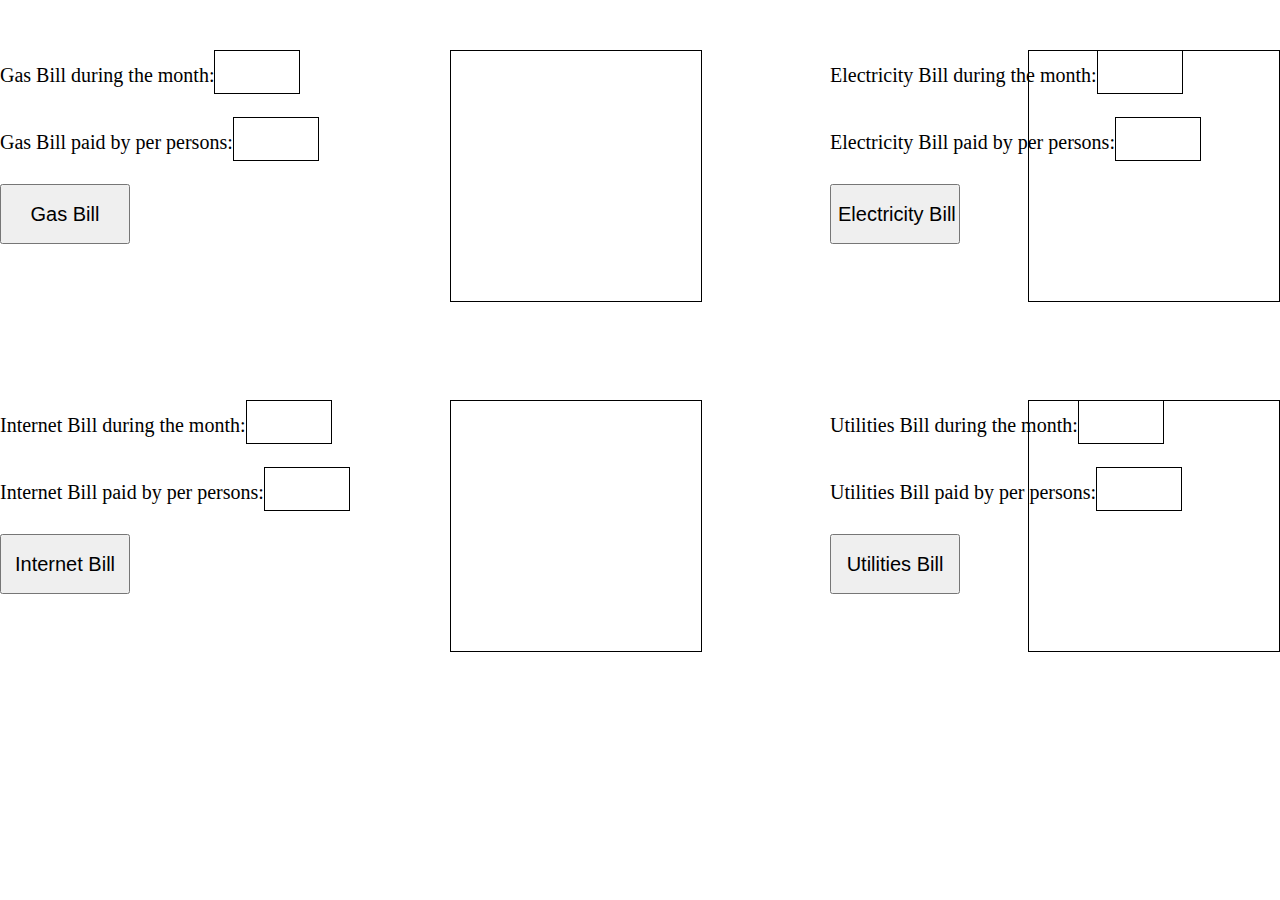
<file: bill.html>
<!DOCTYPE html>
<html lang="en">
<head>
    <meta charset="UTF-8">
    <meta http-equiv="X-UA-Compatible" content="IE=edge">
    <meta name="viewport" content="width=device-width, initial-scale=1.0">
    <link rel="stylesheet" href="bill.css">
    <title>finaly</title>
</head>
<body>
    <div class="main">
        <div class="total">
            <div class="gas">
                <form>
                    Gas Bill during the month:<input type="text" id="firstNumber" /><br><br>
                    Gas Bill paid by per persons:<input type="text" id="secondNumber" /><br><br>
                    <input type="button" id="button" onClick="gasBillBy()" Value="Gas Bill" />
                    </form>
            </div>
            <div class="cng" id="majic">
                <span id = "result"></span>
                <div class="one" id="move"><h1>Gas Bill</h1></div>
            </div>
            <div class="electricity">
                <form>
                    Electricity Bill during the month:<input type="text" id="thirdNumber" /><br><br>
                    Electricity Bill paid by per persons:<input type="text" id="fourthNumber" /><br><br>
                    <input type="button" id="buttona" onClick="electricityBillBy()" Value="Electricity Bill" />
                    </form>
            </div>
            <div class="current" id="majic">
                <span id = "reesult"></span>
                <div class="four" id="move"><h1>Electricity Bill</h1></div>
            </div>
            <div class="internet">
                <form>
                    Internet Bill during the month:<input type="text" id="fifthNumber" /><br><br>
                    Internet Bill paid by per persons:<input type="text" id="sixthNumber" /><br><br>
                    <input type="button" id="buttonb" onClick="internetBillBy()" Value="Internet Bill" />
                    </form>
            </div>
            <div class="wifi" id="majic">
                <span id = "resuult"></span>
                <div class="five" id="move"><h1>Internet</h1></div>
                <div class="six" id="move"><h1>Bill</h1></div>
            </div>
            <div class="utilities">
                <form>
                    Utilities Bill during the month:<input type="text" id="seventhNumber" /><br><br>
                    Utilities Bill paid by per persons:<input type="text" id="eightNumber" /><br><br>
                    <input type="button" id="buttonc" onClick="utilitiesBillBy()" Value="Utilities Bill" />
                    </form>
            </div>
            <div class="trash" id="majic">
                <span id = "resultt"></span>
                <div class="eight" id="move"><h1>Utilities Bill</h1></div>
            </div>
        </div>
    </div>
    <script src="bill.js"></script>
</body>
</html>
</file>
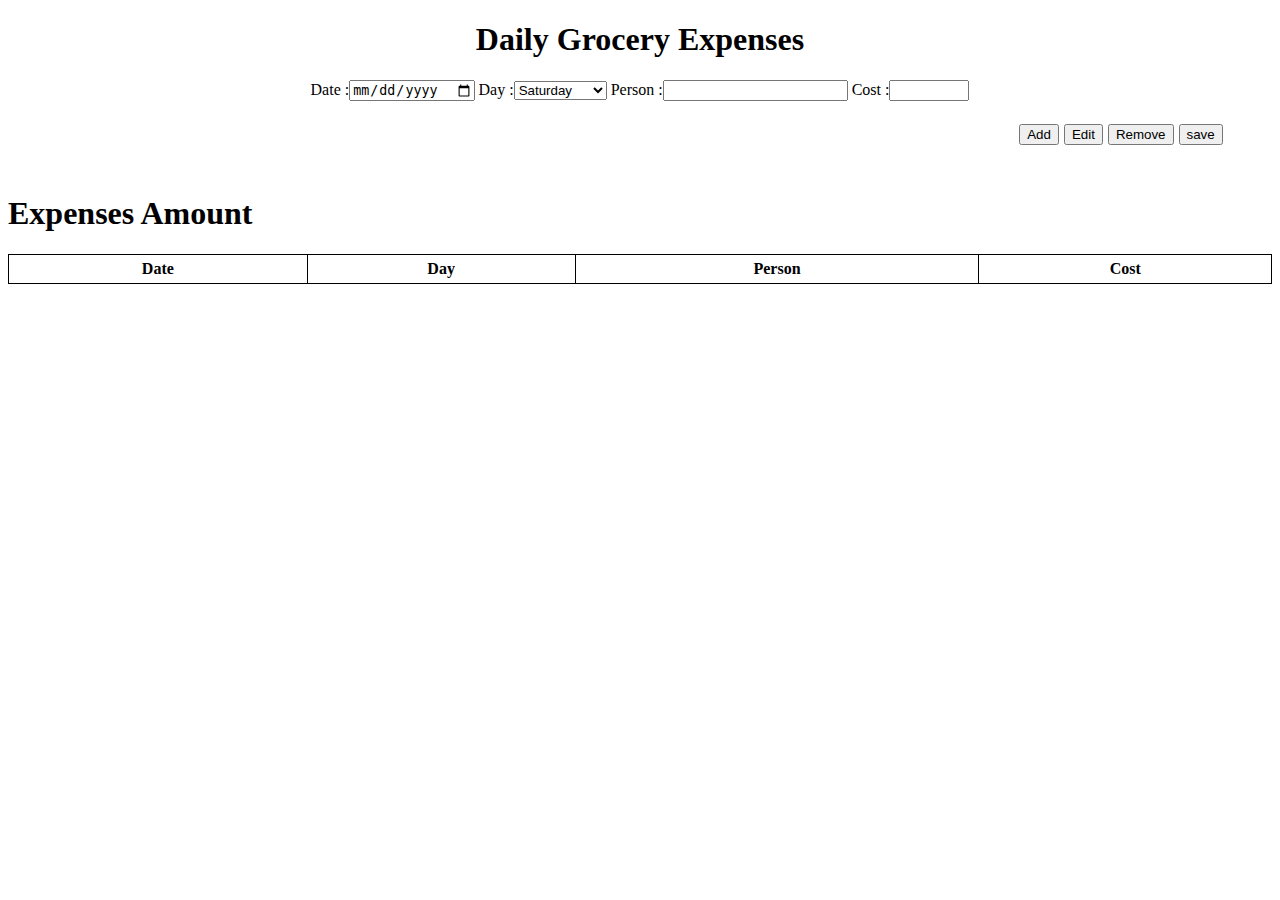
<file: cost.html>
<!DOCTYPE html>
<html>
    <head>
        <title>Meal Calculation</title>
        <meta charset="UTF-8">
        <meta name="viewport" content="width=device-width, initial-scale=1.0">
        <link rel="stylesheet" href="cost.css">
        <title>Cost Amount</title>
    </head>
    <body>
        
        <div class="container">
          <div class="tab-1">
            <h1>Daily Grocery Expenses</h1>
            Date :<input type="date" name="date" id="date">
            Day :<select name="Day" id="day">
                <option value="Saturday">Saturday</option>
                <option value="Sunday">Sunday</option>
                <option value="Monday">Monday</option>
                <option value="Tuesday">Tuesday</option>
                <option value="Wednesday">Wednesday</option>
                <option value="Thursday">Thursday</option>
                <option value="Friday">Friday</option>
              </select>
            Person :<input type="text" name="a" id="a">
            Cost :<input type="number" name="b" min="0" max="10000" id="b">
            
          </div>
            <div class="button">
              <button onclick="addHtmlTableRow();">Add</button>
            <button onclick="editHtmlTbleSelectedRow();">Edit</button>
            <button onclick="removeSelectedRow();">Remove</button>
            <button onclick="saveSelectForm();">save</button>
            </div>

            <div class="tab-2">
                <h1>Expenses Amount</h1>
        <table id="table" Border="1">
          <thead>
            <tr>
              <th>Date</th>
              <th>Day</th>
              <th>Person</th>
              <th>Cost</th>
            </tr>
          </thead>
        </table>
            </div>
        </div>
        
        <script src="cost.js"></script>
        
    </body>
</html>
</file>
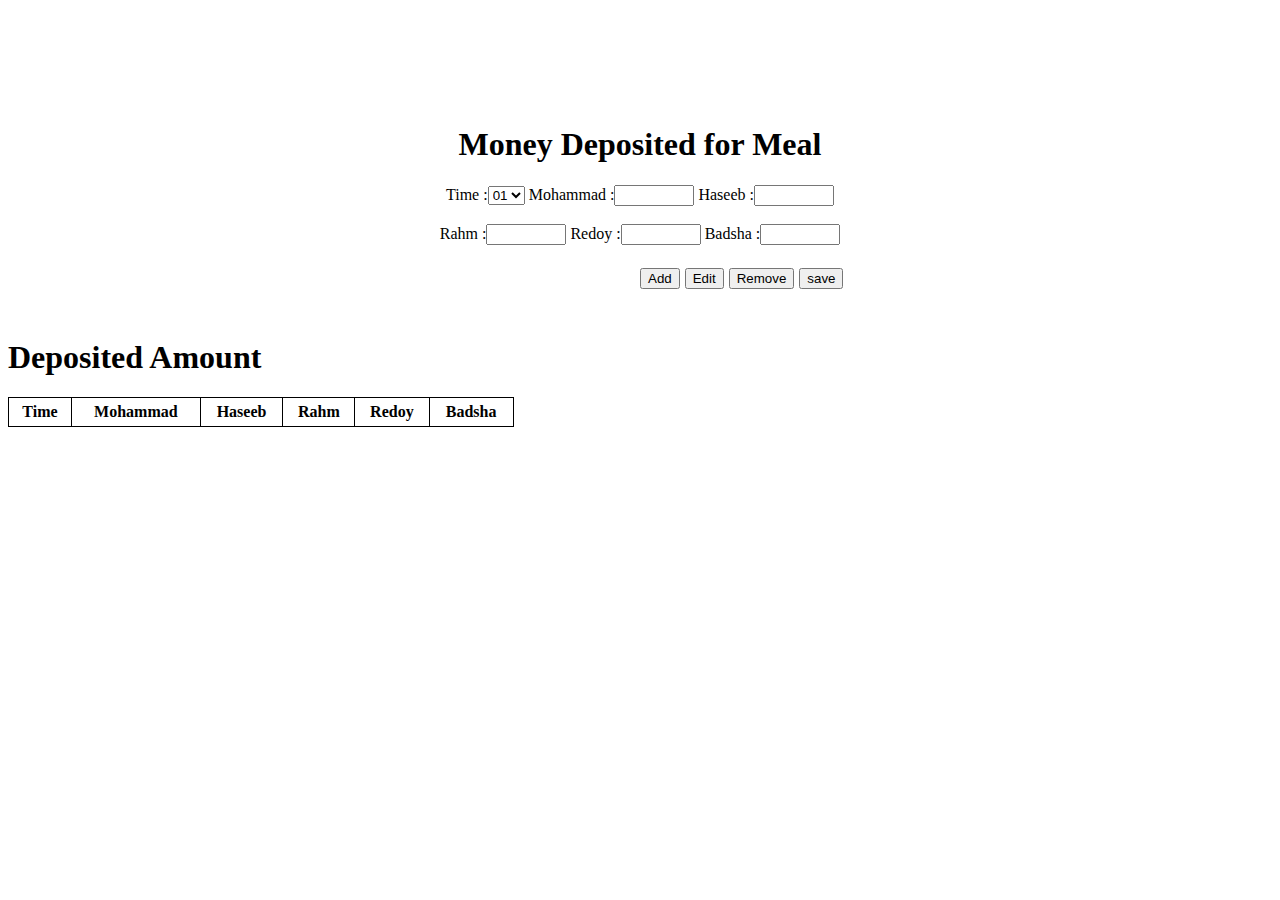
<file: deposite.html>
<!DOCTYPE html>
<html>
    <head>
        <title>Meal Calculation</title>
        <meta charset="UTF-8">
        <meta name="viewport" content="width=device-width, initial-scale=1.0">
        <link rel="stylesheet" href="deposite.css">
        <title>Deposited Money</title>
    </head>
    <body>
        
        <div class="container">
          <div class="tab-1">
            <h1>Money Deposited for Meal</h1>
            Time :<select name="time" id="time">
              <option value="01">01</option>
              <option value="02">02</option>
              <option value="03">03</option>
              <option value="04">04</option>
              <option value="05">05</option>
              <option value="06">06</option>
              <option value="07">07</option>
              <option value="08">08</option>
              <option value="09">09</option>
              <option value="10">10</option>
            </select>
            Mohammad :<input type="number" name="a" min="-3000" max="3000" id="a">
            Haseeb :<input type="number" name="b" min="-3000" max="3000" id="b"><br><br>
            Rahm :<input type="number" name="c" min="-3000" max="3000" id="c">
            Redoy :<input type="number" name="d" min="-3000" max="3000" id="d">
            Badsha :<input type="number" name="e" min="-3000" max="3000" id="e">
            
          </div>
            <div class="button">
            <button onclick="addHtmlTableRow();">Add</button>
            <button onclick="editHtmlTbleSelectedRow();">Edit</button>
            <button onclick="removeSelectedRow();">Remove</button>
            <button onclick="saveSelectForm();">save</button>
            </div>

            <div class="tab-2">
            <h1>Deposited Amount</h1>
        <table id="table" Border="1">
          <thead>
            <tr>
              <th>Time</th>
              <th>Mohammad</th>
              <th>Haseeb</th>
              <th>Rahm</th>
              <th>Redoy</th>
              <th>Badsha</th>
            </tr>
          </thead>
        </table>
            </div>
        </div>
        
        <script src="deposite.js"></script>
        
    </body>
</html>
</file>
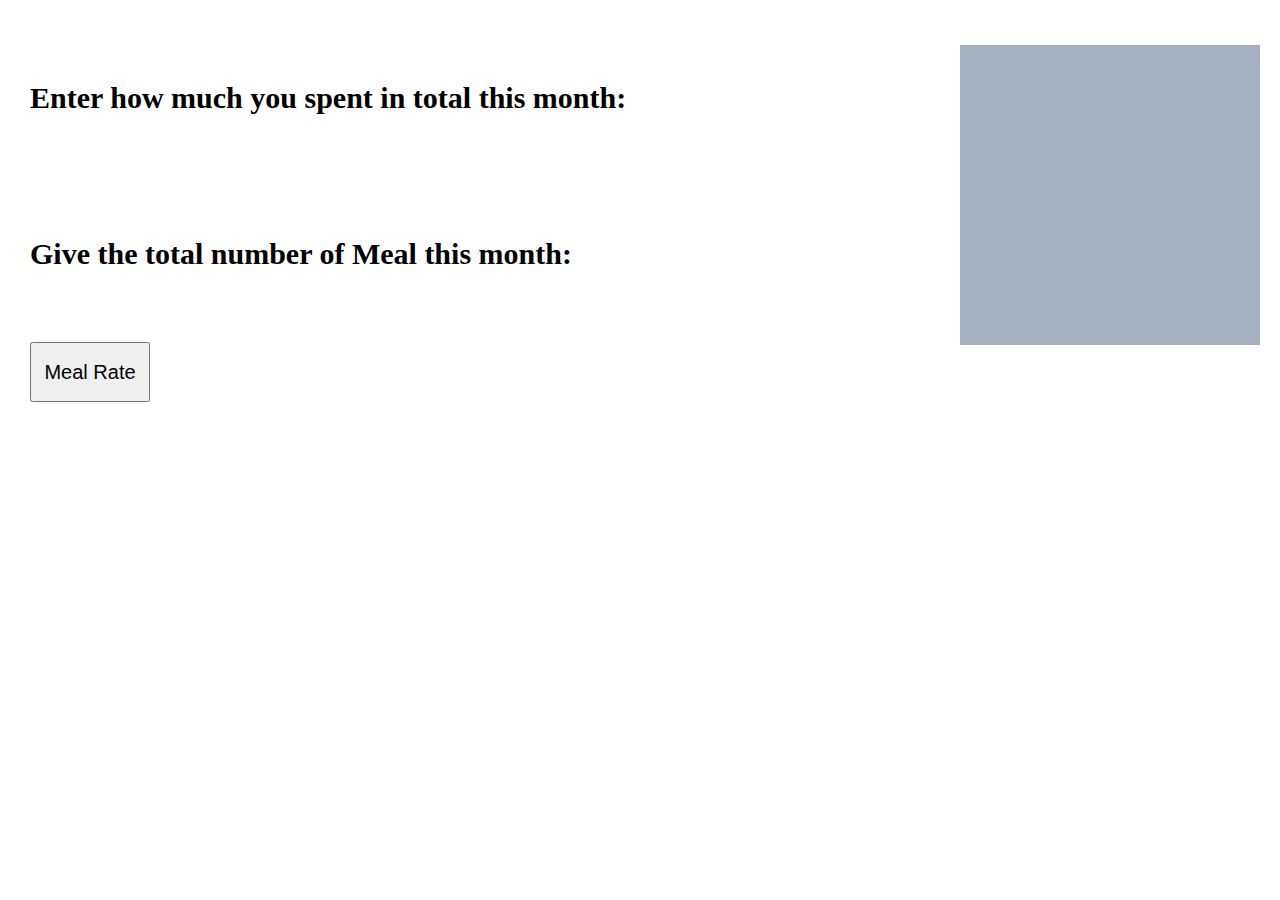
<file: final.html>
<!DOCTYPE html>
<html lang="en">
<head>
    <meta charset="UTF-8">
    <meta http-equiv="X-UA-Compatible" content="IE=edge">
    <meta name="viewport" content="width=device-width, initial-scale=1.0">
    <link rel="stylesheet" href="final.css">
    <title>finaly</title>
</head>
<body>
    <div class="rate">
        <div class="position">
            <form>
                <h1>Enter how much you spent in total this month:<input type="text" id="firstNumber" /></h1><br><br>
                <h1>Give the total number of Meal this month:<input type="text" id="secondNumber" /></h1><br><br>
                <input type="button" id="button" onClick="divideBy()" Value="Meal Rate" />
                </form>
        </div>
    <div class="majic">
        <span id = "result"></span>
        <div class="one"><h1>Meal</h1></div>
        <div class="two"><h1>Rate</h1></div>
    </div>
    


    <script src="final.js"></script>
</body>
</html>
</file>
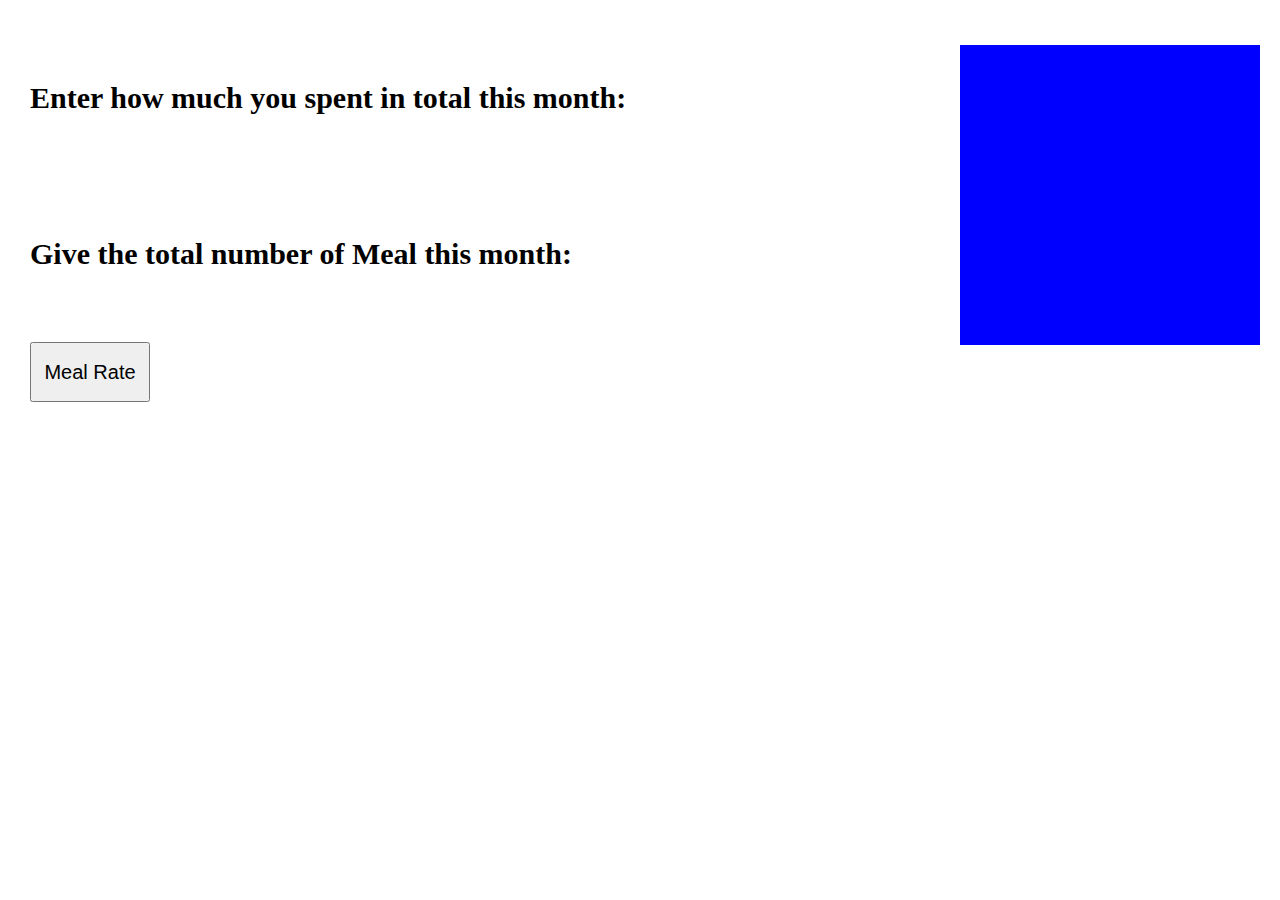
<file: meal-rate.html>
<!DOCTYPE html>
<html lang="en">
<head>
    <meta charset="UTF-8">
    <meta http-equiv="X-UA-Compatible" content="IE=edge">
    <meta name="viewport" content="width=device-width, initial-scale=1.0">
    <link rel="stylesheet" href="meal-rate.css">
    <title>Document</title>
</head>
<body>
<div class="rate">
    <div class="position">
        <form>
            <h1>Enter how much you spent in total this month:<input type="text" id="firstNumber" /></h1><br><br>
            <h1>Give the total number of Meal this month:<input type="text" id="secondNumber" /></h1><br><br>
            <input type="button" id="button" onClick="divideBy()" Value="Meal Rate" />
            </form>
    </div>
<div class="majic">
        <span id = "result"></span>
</div>
<script src="meal-rate.js"></script>
</div>
</body>
</html>
</file>
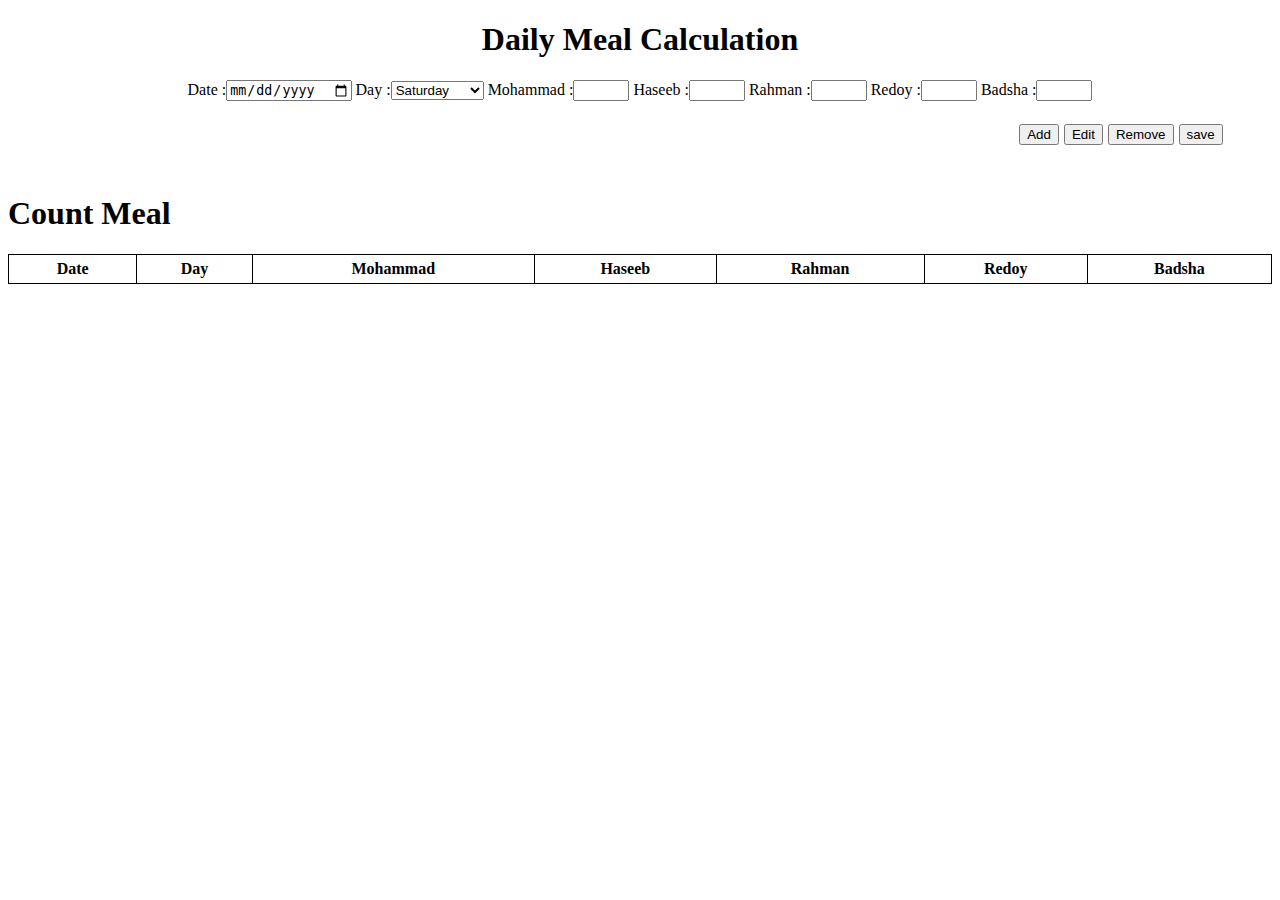
<file: meal.html>
<!DOCTYPE html>
<html>
    <head>
        <title>Meal Calculation</title>
        <meta charset="UTF-8">
        <meta name="viewport" content="width=device-width, initial-scale=1.0">
        <link rel="stylesheet" href="meal.css">
        <title>Meal Calculation</title>
    </head>
    <body>
        
        <div class="container">
          <div class="tab-1">
            <h1>Daily Meal Calculation</h1>
            Date :<input type="date" name="date" id="date">
            Day :<select name="Day" id="day">
              <option value="Saturday">Saturday</option>
              <option value="Sunday">Sunday</option>
              <option value="Monday">Monday</option>
              <option value="Tuesday">Tuesday</option>
              <option value="Wednesday">Wednesday</option>
              <option value="Thursday">Thursday</option>
              <option value="Friday">Friday</option>
            </select>
            Mohammad :<input type="number" name="a" min="0" max="10" id="a">
            Haseeb :<input type="number" name="b" min="0" max="10" id="b">
            Rahman :<input type="number" name="c" min="0" max="10" id="c">
            Redoy :<input type="number" name="d" min="0" max="10" id="d">
            Badsha :<input type="number" name="e" min="0" max="10" id="e">
            
          </div>
            <div class="button">
              <button onclick="addHtmlTableRow();">Add</button>
            <button onclick="editHtmlTbleSelectedRow();">Edit</button>
            <button onclick="removeSelectedRow();">Remove</button>
            <button onclick="saveSelectForm();">save</button>
            </div>

            <div class="tab-2">
                <h1>Count Meal</h1>
        <table id="table" Border="1">
          <thead>
            <tr>
              <th>Date</th>
              <th>Day</th>
              <th>Mohammad</th>
              <th>Haseeb</th>
              <th>Rahman</th>
              <th>Redoy</th>
              <th>Badsha</th>
            </tr>
          </thead>
        </table>
            </div>
        </div>
        
        <script src="meal.js"></script>
        
    </body>
</html>
</file>
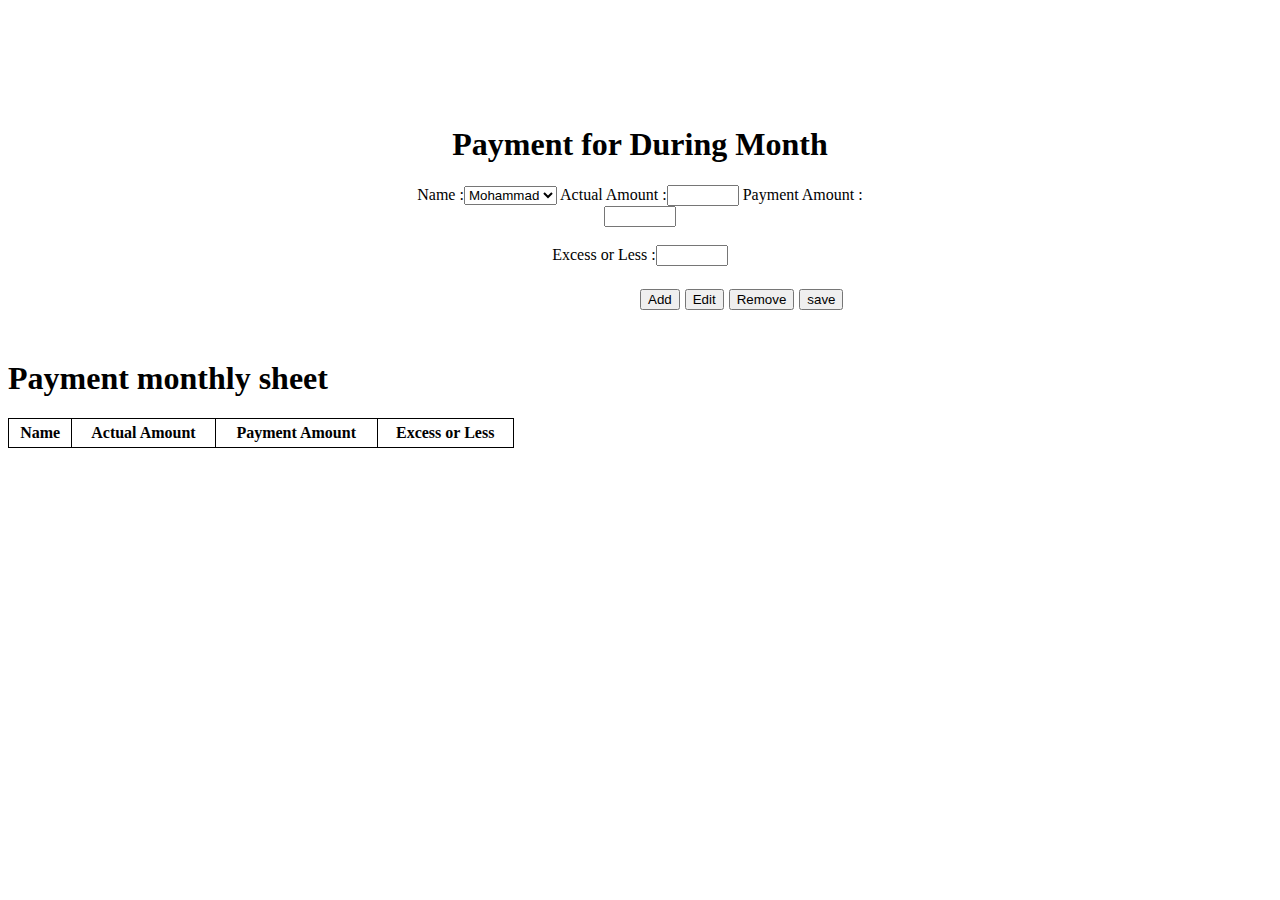
<file: month.html>
<!DOCTYPE html>
<html>
    <head>
        <title>Meal Calculation</title>
        <meta charset="UTF-8">
        <meta name="viewport" content="width=device-width, initial-scale=1.0">
        <link rel="stylesheet" href="month.css">
        <title>Payment for During Month</title>
    </head>
    <body>
        
        <div class="container">
          <div class="tab-1">
            <h1>Payment for During Month</h1>
            Name :<select name="name" id="name">
                <option value="Mohammad">Mohammad</option>
                <option value="Haseeb">Haseeb</option>
                <option value="Rahman">Rahman</option>
                <option value="Redoy">Redoy</option>
                <option value="Badsha">Badsha</option>
              </select>
            Actual Amount :<input type="number" name="a" min="0" max="5000" id="a">
            Payment Amount :<input type="number" name="b" min="0" max="5000" id="b"><br><br>
            Excess or Less :<input type="number" name="c" min="0" max="5000" id="c">
            
          </div>
            <div class="button">
              <button onclick="addHtmlTableRow();">Add</button>
            <button onclick="editHtmlTbleSelectedRow();">Edit</button>
            <button onclick="removeSelectedRow();">Remove</button>
            <button onclick="saveSelectForm();">save</button>
            </div>

            <div class="tab-2">
                <h1>Payment monthly sheet</h1>
        <table id="table" Border="1">
          <thead>
            <tr>
              <th>Name</th>
              <th>Actual Amount</th>
              <th>Payment Amount</th>
              <th>Excess or Less</th>
            </tr>
          </thead>
        </table>
            </div>
        </div>
        
        <script src="month.js"></script>
        
    </body>
</html>
</file>
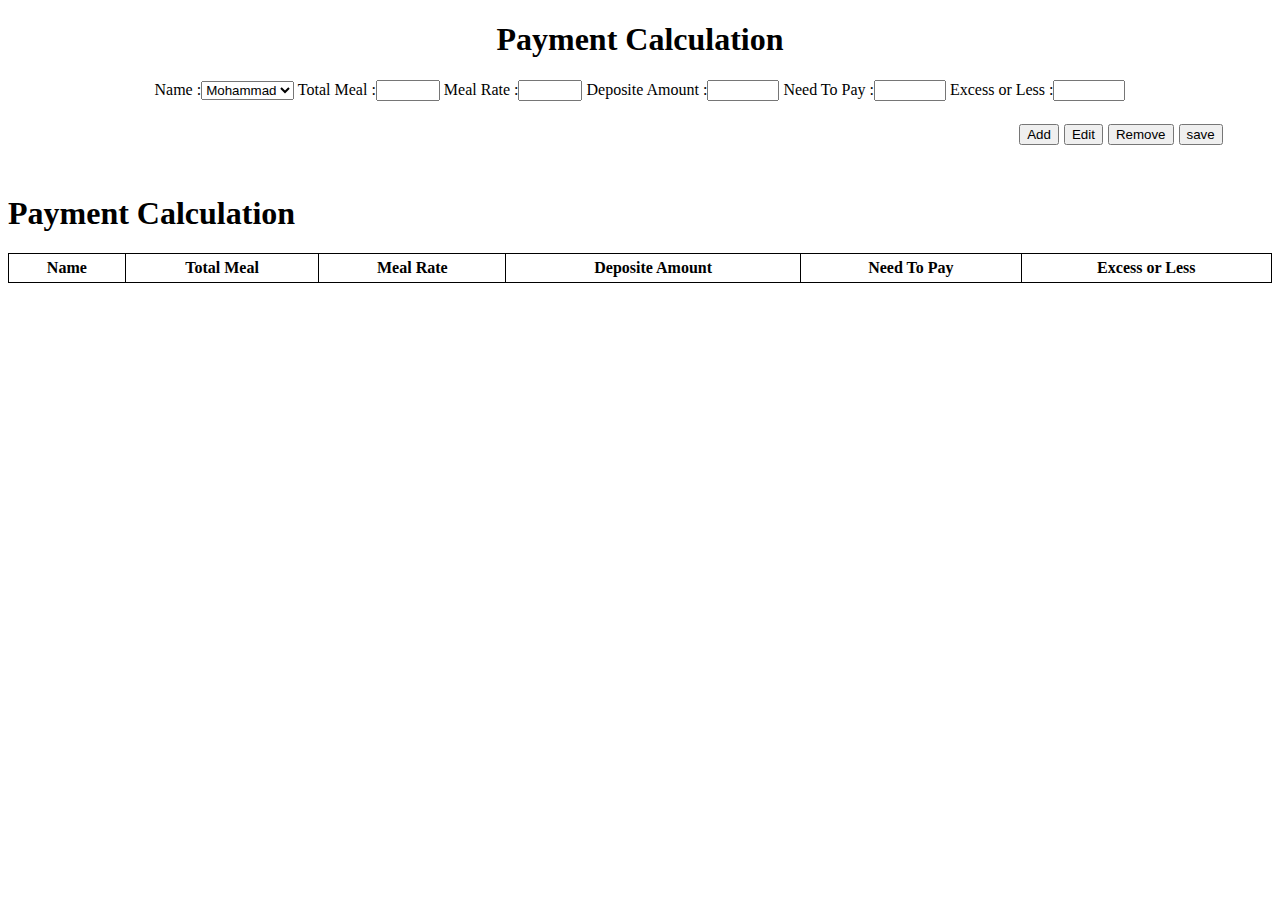
<file: payment.html>
<!DOCTYPE html>
<html>
    <head>
        <title>Meal Calculation</title>
        <meta charset="UTF-8">
        <meta name="viewport" content="width=device-width, initial-scale=1.0">
        <link rel="stylesheet" href="payment.css">
        <title>Payment Calculation</title>
    </head>
    <body>
        
        <div class="container">
          <div class="tab-1">
            <h1>Payment Calculation</h1>
            Name :<select name="name" id="name">
                <option value="Mohammad">Mohammad</option>
                <option value="Haseeb">Haseeb</option>
                <option value="Rahman">Rahman</option>
                <option value="Redoy">Redoy</option>
                <option value="Badsha">Badsha</option>
              </select>
            Total Meal :<input type="number" name="a" min="0" max="100" id="a">
            Meal Rate :<input type="number" name="b" min="0" max="100" id="b">
            Deposite Amount :<input type="number" name="c" min="0" max="5000" id="c">
            Need To Pay :<input type="number" name="d" min="0" max="5000" id="d">
            Excess or Less :<input type="number" name="e" min="0" max="5000" id="e">
            
          </div>
            <div class="button">
              <button onclick="addHtmlTableRow();">Add</button>
            <button onclick="editHtmlTbleSelectedRow();">Edit</button>
            <button onclick="removeSelectedRow();">Remove</button>
            <button onclick="saveSelectForm();">save</button>
            </div>

            <div class="tab-2">
                <h1>Payment Calculation</h1>
        <table id="table" Border="1">
          <thead>
            <tr>
              <th>Name</th>
              <th>Total Meal</th>
              <th>Meal Rate</th>
              <th>Deposite Amount</th>
              <th>Need To Pay</th>
              <th>Excess or Less</th>
            </tr>
          </thead>
        </table>
            </div>
        </div>
        
        <script src="payment.js"></script>
        
    </body>
</html>
</file>
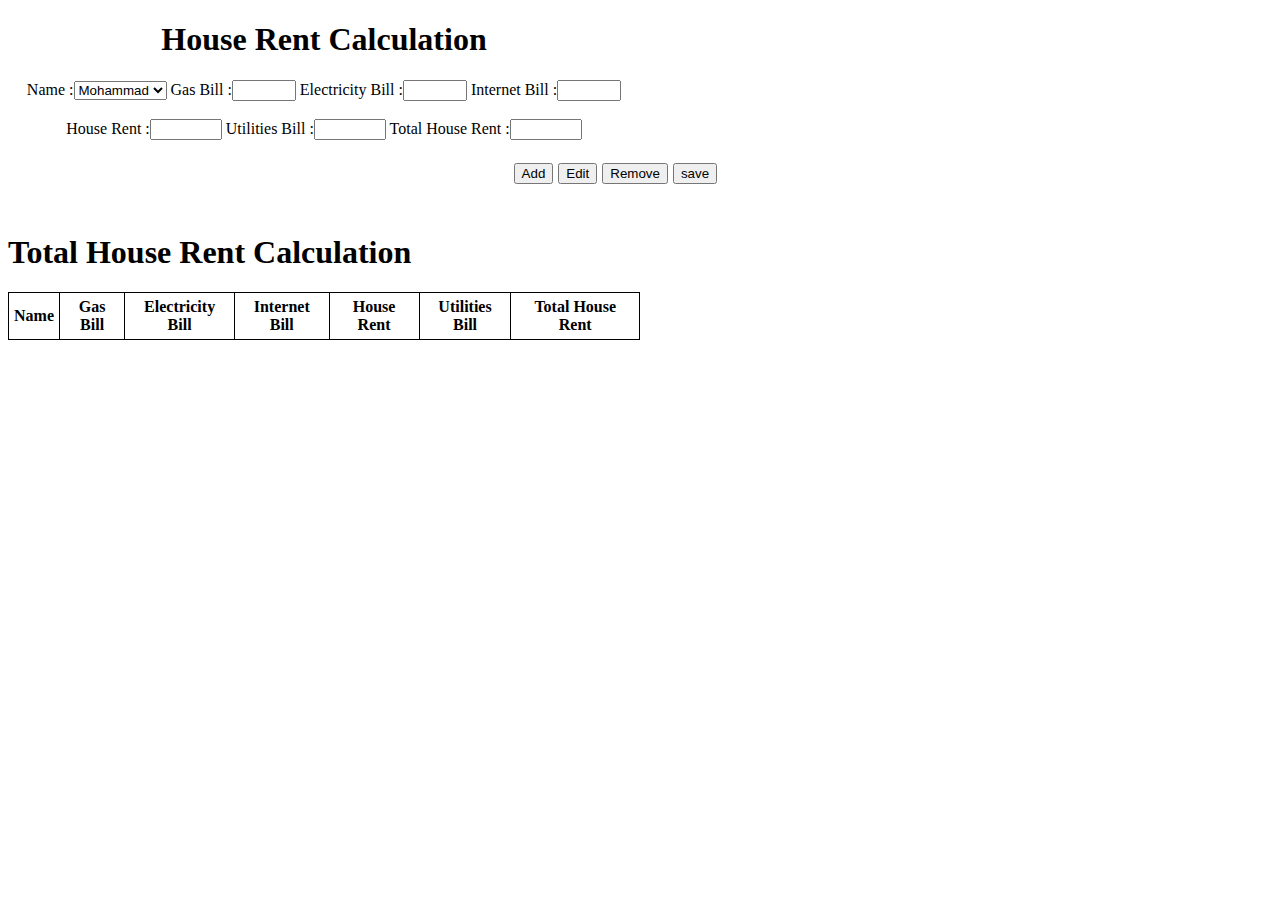
<file: rent.html>
<!DOCTYPE html>
<html>
    <head>
        <title>Meal Calculation</title>
        <meta charset="UTF-8">
        <meta name="viewport" content="width=device-width, initial-scale=1.0">
        <link rel="stylesheet" href="rent.css">
        <title>House Rent calculation</title>
    </head>
    <body>
        
        <div class="container">
          <div class="tab-1">
            <h1>House Rent Calculation</h1>
            Name :<select name="name" id="name">
                <option value="Mohammad">Mohammad</option>
                <option value="Haseeb">Haseeb</option>
                <option value="Rahman">Rahman</option>
                <option value="Redoy">Redoy</option>
                <option value="Badsha">Badsha</option>
              </select>
            Gas Bill :<input type="number" name="gas" min="0" max="500" id="g">
            Electricity Bill :<input type="number" name="electricity" min="0" max="500" id="e">
            Internet Bill :<input type="number" name="internet" min="0" max="500" id="i"><br><br>
            House Rent :<input type="number" name="house" min="0" max="5000" id="h">
            Utilities Bill :<input type="number" name="utilities" min="0" max="1000" id="u">
            Total House Rent :<input type="number" name="rent" min="0" max="6000" id="t">
            
          </div>
            <div class="button">
            <button onclick="addHtmlTableRow();">Add</button>
            <button onclick="editHtmlTbleSelectedRow();">Edit</button>
            <button onclick="removeSelectedRow();">Remove</button>
            <button onclick="saveSelectForm();">save</button>
            </div>

            <div class="tab-2">
                <h1>Total House Rent Calculation</h1>
        <table id="table" Border="1">
          <thead>
            <tr>
              <th>Name</th>
              <th>Gas Bill</th>
              <th>Electricity Bill</th>
              <th>Internet Bill</th>
              <th>House Rent</th>
              <th>Utilities Bill</th>
              <th>Total House Rent</th>
            </tr>
          </thead>
        </table>
            </div>
        </div>
        
        <script src="rent.js"></script>
        
    </body>
</html>
</file>
<file: bill.css>
body {
    margin: 0px;
    padding-top: 50px;
    }
    form{
        font-size:20px;
    }
    #firstNumber{
        height: 40px;
        width: 80px;
        border: 1px solid black;
        font-size: 30px;
        text-align: center;
    }
    #secondNumber{
        height: 40px;
        width: 80px;
        border: 1px solid black;
        font-size: 30px;
        text-align: center;
    }
    #thirdNumber{
      height: 40px;
      width: 80px;
      border: 1px solid black;
      font-size: 30px;
      text-align: center;
  }
  #fourthNumber{
    height: 40px;
    width: 80px;
    border: 1px solid black;
    font-size: 30px;
    text-align: center;
}
#fifthNumber{
  height: 40px;
  width: 80px;
  border: 1px solid black;
  font-size: 30px;
  text-align: center;
}
#sixthNumber{
  height: 40px;
  width: 80px;
  border: 1px solid black;
  font-size: 30px;
  text-align: center;
}
#seventhNumber{
  height: 40px;
  width: 80px;
  border: 1px solid black;
  font-size: 30px;
  text-align: center;
}
#eightNumber{
  height: 40px;
  width: 80px;
  border: 1px solid black;
  font-size: 30px;
  text-align: center;
}
    #button{
        height: 60px;
        width: 130px;
        font-size: 20px;
        text-align: center;
    }
    #buttona{
      height: 60px;
      width: 130px;
      font-size: 20px;
      text-align: center;
  }
  #buttonb{
    height: 60px;
    width: 130px;
    font-size: 20px;
    text-align: center;
}
#buttonc{
  height: 60px;
  width: 130px;
  font-size: 20px;
  text-align: center;
}

    .gas{
        height: 250px;
        width: 350px;
        top: 50px;
        left: 0px;
    }
    .cng{
        height: 250px;
        width: 250px;
        position: absolute;
        top: 50px;
        left: 450px;
        border: 1px solid black;
        text-align: center;
        line-height: 250px;
        overflow: hidden;
        font-size: 50px;
        font-family: Arial, Black;
    }
    .electricity{
        height: 250px;
        width: 380px;
        position: absolute;
        top: 50px;
        left: 830px;
    }
    .current{
        height: 250px;
        width: 250px;
        position: absolute;
        top: 50px;
        right: 0px;
        border: 1px solid black;
        text-align: center;
        line-height: 250px;
        overflow: hidden;
        font-size: 50px;
        font-family: Arial, Black;
    }
    .internet{
        height: 250px;
        width: 350px;
        position: absolute;
        top: 400px;
        left: 0px;
    }
    .wifi{
        height: 250px;
        width: 250px;
        position: absolute;
        top: 400px;
        left: 450px;
        border: 1px solid black;
        text-align: center;
        line-height: 250px;
        overflow: hidden;
        font-size: 50px;
        font-family: Arial, Black;
    }
    .utilities{
        height: 250px;
        width: 370px;
        position: absolute;
        top: 400px;
        left: 830px;
    }
    .trash{
        height: 250px;
        width: 250px;
        position: absolute;
        top: 400px;
        right: 0px;
        border: 1px solid black;
        text-align: center;
        line-height: 250px;
        overflow: hidden;
        font-size: 50px;
        font-family: Arial, Black;
    }

    #button:hover{
        background-color: darkgreen;
    }

    .one{
      border: 1px solid black;
      background-image: linear-gradient(to right top, #38d0cd, #38d4d2, #37d7d7, #37dbdd, #37dfe2);
      width:150px ;
      height: 60px;
      position: absolute;
      right: 100%;
      bottom: 76%;
      animation-name: one;
      transition-duration: 1s;
      animation-duration: 20s;
      transition-delay: 5s;
      animation-delay: 5s;
      animation-iteration-count: infinite;
      animation-timing-function: ease-in-out;
      font-size: 10px;
      text-align: center;
      line-height: 40px;
      color: white;
    }
    .four{
      border: 1px solid black;
      background-image: linear-gradient(to right top, #0a5eda, #0651d0, #0644c5, #0a36ba, #0f27ae);
      width:248px ;
      height: 60px;
      position: absolute;
      left: 0%;
      top: 100%;
      animation-name: four;
      transition-duration: 1s;
      animation-duration: 20s;
      transition-delay: 5s;
      animation-delay: 25s;
      animation-iteration-count: infinite;
      animation-timing-function: ease-in-out;
      font-size: 10px;
      text-align: center;
      line-height: 30px;
      color: white;
    }
    .five{
      border: 1px solid black;
      background-image: linear-gradient(to right top, #065e1c, #075d18, #075b13, #085a0d, #095807);
      width:100px ;
      height: 80px;
      position: absolute;
      right: 100%;
      bottom: 68%;
      animation-name: five;
      transition-duration: 1s;
      animation-duration: 20s;
      transition-delay: 5s;
      animation-delay: 15s;
      animation-iteration-count: infinite;
      animation-timing-function: ease-in-out;
      font-size: 10px;
      text-align: center;
      line-height: 40px;
      color: white;
    }
    .six{
      border: 1px solid black;
      background-image: linear-gradient(to right top, #9f0b0b, #aa0f0f, #b41312, #bf1616, #ca1a1a);
      width:100px ;
      height: 80px;
      position: absolute;
      top: 100%;
      left: 60%;
      animation-name: six;
      transition-duration: 1s;
      animation-duration: 20s;
      transition-delay: 5s;
      animation-delay: 15s;
      animation-iteration-count: infinite;
      animation-timing-function: ease-in-out;
      animation-iteration-count: infinite;
      font-size: 10px;
      text-align: center;
      line-height: 40px;
      color: white;
    }
    .eight{
      border: 1px solid black;
      background-image: linear-gradient(to right top, #ca1ca6, #d023af, #d62ab8, #dc31c2, #e237cb);
      width:100px ;
      height: 60px;
      position: absolute;
      right: 100%;
      top: 75%;
      animation-name: eight;
      transition-duration: 1s;
      animation-duration: 20s;
      transition-delay: 5s;
      animation-delay: 35s;
      animation-iteration-count: infinite;
      animation-timing-function: ease-in-out;
      animation-direction: alternate-reverse;
      font-size: 10px;
      text-align: center;
      line-height: 20px;
      color: white;
    }

    @keyframes one{
      0%{left: 0px; top: 0px;}
      25% {left:100px; top:0px;}
      50% {left:100px; top:190px;}
      75% {left:0px; top:190px;}
      100%{left:0px; top:0px;}
    }
    @keyframes four{
      from{bottom: 0px;}
      to {top: 0px;}
    }
    @keyframes five{
      from{left: 0px;}
      to {bottom: 0px; left: 0px;}
    }
    
    @keyframes six{
      from{bottom: 0px;}
      to {top: 0px;}
    }
    @keyframes eight{
      0%{left: 0px; top: 0px;}
      25% {left:150px; top:0px;}
      50% {left:150px; top:190px;}
      75% {left:0px; top:190px;}
      100%{left:0px; top:0px;}
    }
</file>
<file: cost.css>
.button{
    margin-top: 20px;
    font-size: 20px;
    margin-left: 80%;
  }
  .tab-1{
    width: 100%;
    text-align: center;
  }
  .tab-2{
    margin-top: 50px;
  }
  .tab-2 input{
    display: block;
    margin-bottom: 10px
  }
  tr{
    transition:all .25s ease-in-out
  }
  tr:hover{
    background-color:#EEE;
    cursor: pointer
  }
  table {
    width: 100%;
    border-collapse: collapse;
  }
  th,
  td {
    padding: 5px;
    border: 1px solid black;
    text-align: center;
  }
</file>
<file: deposite.css>
.button{
  margin-top: 20px;
  font-size: 20px;
  margin-left: 50%;
}
.tab-1{
  width: 40%;
  text-align: center;
  margin-left: 30%;
  margin-top: 10%;
}
.tab-2{
  margin-top: 50px;
}
.tab-2 input{
  display: block;
  margin-bottom: 10px
}
tr{
  transition:all .25s ease-in-out
}
tr:hover{
  background-color:#EEE;
  cursor: pointer
}
table {
  width: 40%;
  border-collapse: collapse;
}
th,
td {
  padding: 5px;
  border: 1px solid black;
  text-align: center;
}
button:hover{
  background-color: turquoise;
}
</file>
<file: final.css>
body {
    margin: 30px;
    }
    form{
        font-size:15px;
    }
    #firstNumber{
        height: 80px;
        width: 150px;
        border: none;
        font-size: 50px;
        text-align: center;
    }
    #secondNumber{
        height: 80px;
        width: 150px;
        border: none;
        font-size: 50px;
        text-align: center;
    }
    #button{
        height: 60px;
        width: 120px;
        font-size: 20px;
        text-align: center;
    }
    .position{
        float: left;
    }
    #button:hover{
        background-color: darkgreen;
    }
    .majic{
        width: 300px;
        height: 300px;
        overflow: hidden;
        position: absolute;
        top: 5%;
        left: 75%;
        text-align: center;
        font-size: 100px;
        background-color: #a4b0be;
        line-height: 300px;
    }
    .one{
        border: 1px solid black;
        background-image: linear-gradient(to right top, #ee5615, #ff1f45, #ff0077, #ff00b1, #dd0eef);
        width:100px ;
        height: 100px;
        position: absolute;
        right: 100%;
        bottom: 100%;
        animation-name: three;
        transition-duration: 1s;
        animation-duration: 10s;
        transition-delay: 3s;
        animation-delay: 5s;
        animation-iteration-count: infinite;
        animation-timing-function: ease-in-out;
        font-size: 10px;
        text-align: center;
        line-height: 100px;
        color: rgba(0, 204, 255, 0.903);;
      }
      .two{
        border: 1px solid black;
        background-color: rgba(0, 204, 255, 0.903);
        width:100px ;
        height: 100px;
        position: absolute;
        left: 100%;
        top: 100%;
        animation-name: four;
        transition-duration: 1s;
        animation-duration: 10s;
        transition-delay: 3s;
        animation-delay: 5s;
        animation-iteration-count: infinite;
        animation-timing-function: ease-in-out;
        font-size: 10px;
        text-align: center;
        line-height: 100px;
        color: #ee5615;
      }
      @keyframes three{
        from{left: 35%; }
        to {bottom: 50%; left: 37%;}
      }
      
      @keyframes four{
        from{left: 35%;}
        to {top: 50%; left:37%;}
      }
</file>
<file: meal-rate.css>
body {
margin: 30px;
}
form{
    font-size:15px;
}
#firstNumber{
    height: 80px;
    width: 150px;
    border: none;
    font-size: 50px;
    text-align: center;
}
#secondNumber{
    height: 80px;
    width: 150px;
    border: none;
    font-size: 50px;
    text-align: center;
}
#button{
    height: 60px;
    width: 120px;
    font-size: 20px;
    text-align: center;
}
.position{
    float: left;
}
.majic{
    width: 300px;
    height: 300px;
    overflow: hidden;
    position: absolute;
    top: 5%;
    left: 75%;
    text-align: center;
    font-size: 100px;
    background-color: blue;
    line-height: 300px;
}
#button:hover{
    background-color: darkgreen;
}
</file>
<file: meal.css>
.button{
  margin-top: 20px;
  font-size: 20px;
  margin-left: 80%;
}
.tab-1{
  width: 100%;
  text-align: center;
}
.tab-2{
  margin-top: 50px;
}
.tab-2 input{
  display: block;
  margin-bottom: 10px
}
tr{
  transition:all .25s ease-in-out
}
tr:hover{
  background-color:#EEE;
  cursor: pointer
}
table {
  width: 100%;
  border-collapse: collapse;
}
th,
td {
  padding: 5px;
  border: 1px solid black;
  text-align: center;
}
</file>
<file: month.css>
/*
.button{
    margin-top: 20px;
    font-size: 20px;
    margin-left: 80%;
  }
  .tab-1{
    width: 40%;
    text-align: center;
  }
  .tab-2{
    margin-top: 50px;
  }
  .tab-2 input{
    display: block;
    margin-bottom: 10px
  }
  tr{
    transition:all .25s ease-in-out
  }
  tr:hover{
    background-color:#EEE;
    cursor: pointer
  }
  table {
    width: 30%;
    border-collapse: collapse;
  }
  th,
  td {
    padding: 5px;
    border: 1px solid black;
    text-align: center;
  }
  */
  
.button{
    margin-top: 20px;
    font-size: 20px;
    margin-left: 50%;
  }
  .tab-1{
    width: 40%;
    text-align: center;
    margin-left: 30%;
    margin-top: 10%;
  }
  .tab-2{
    margin-top: 50px;
  }
  .tab-2 input{
    display: block;
    margin-bottom: 10px
  }
  tr{
    transition:all .25s ease-in-out
  }
  tr:hover{
    background-color:#EEE;
    cursor: pointer
  }
  table {
    width: 40%;
    border-collapse: collapse;
  }
  th,
  td {
    padding: 5px;
    border: 1px solid black;
    text-align: center;
  }
  button:hover{
    background-color: turquoise;
  }
</file>
<file: payment.css>
.button{
    margin-top: 20px;
    font-size: 20px;
    margin-left: 80%;
  }
  .tab-1{
    width: 100%;
    text-align: center;
  }
  .tab-2{
    margin-top: 50px;
  }
  .tab-2 input{
    display: block;
    margin-bottom: 10px
  }
  tr{
    transition:all .25s ease-in-out
  }
  tr:hover{
    background-color:#EEE;
    cursor: pointer
  }
  table {
    width: 100%;
    border-collapse: collapse;
  }
  th,
  td {
    padding: 5px;
    border: 1px solid black;
    text-align: center;
  }
</file>
<file: rent.css>
.button{
    margin-top: 20px;
    font-size: 20px;
    margin-left: 40%;
  }
  .tab-1{
    width: 50%;
    text-align: center;
  }
  .tab-2{
    margin-top: 50px;
  }
  .tab-2 input{
    display: block;
    margin-bottom: 10px
  }
  tr{
    transition:all .25s ease-in-out
  }
  tr:hover{
    background-color:#EEE;
    cursor: pointer
  }
  table {
    width: 50%;
    border-collapse: collapse;
  }
  th,
  td {
    padding: 5px;
    border: 1px solid black;
    text-align: center;
  }
</file>
